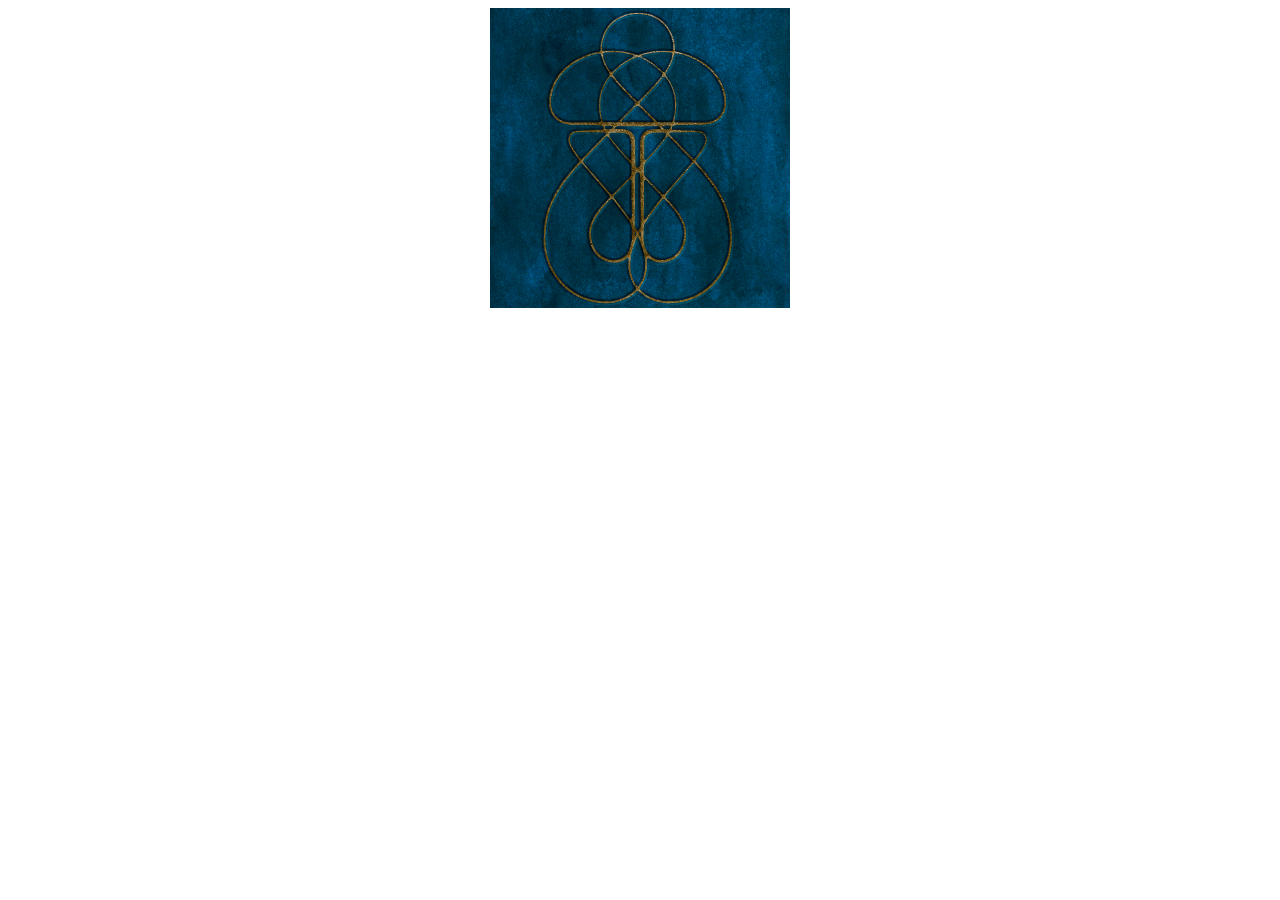
<file: portfolio/flipcard.html>
<!DOCTYPE html>
<html lang="en">
<head>
    <meta charset="UTF-8">
    <meta http-equiv="X-UA-Copmpatible" content="IE=edge">
    <meta name="viewport" content="width=device-width,
    initial-scale=1.0">
    <link href = "styles/styles.css" rel = "stylesheet">
    <title>Flip Card</title>
</head>

<body>
    <div class="flip-card">
        <div class="flip-card-inner">
          <div class="flip-card-front">
            <img src="page1-1/Fancy T velvet.png" alt="Avatar" style="width:300px;">
          </div>
          <div class="flip-card-back">
            <h1>Tabor Vavra</h1> 
            <p>Graphic Designer</p> 
            <p>We love that guy</p>
          </div>
        </div>
      </div>
</body>
</html>
</file>
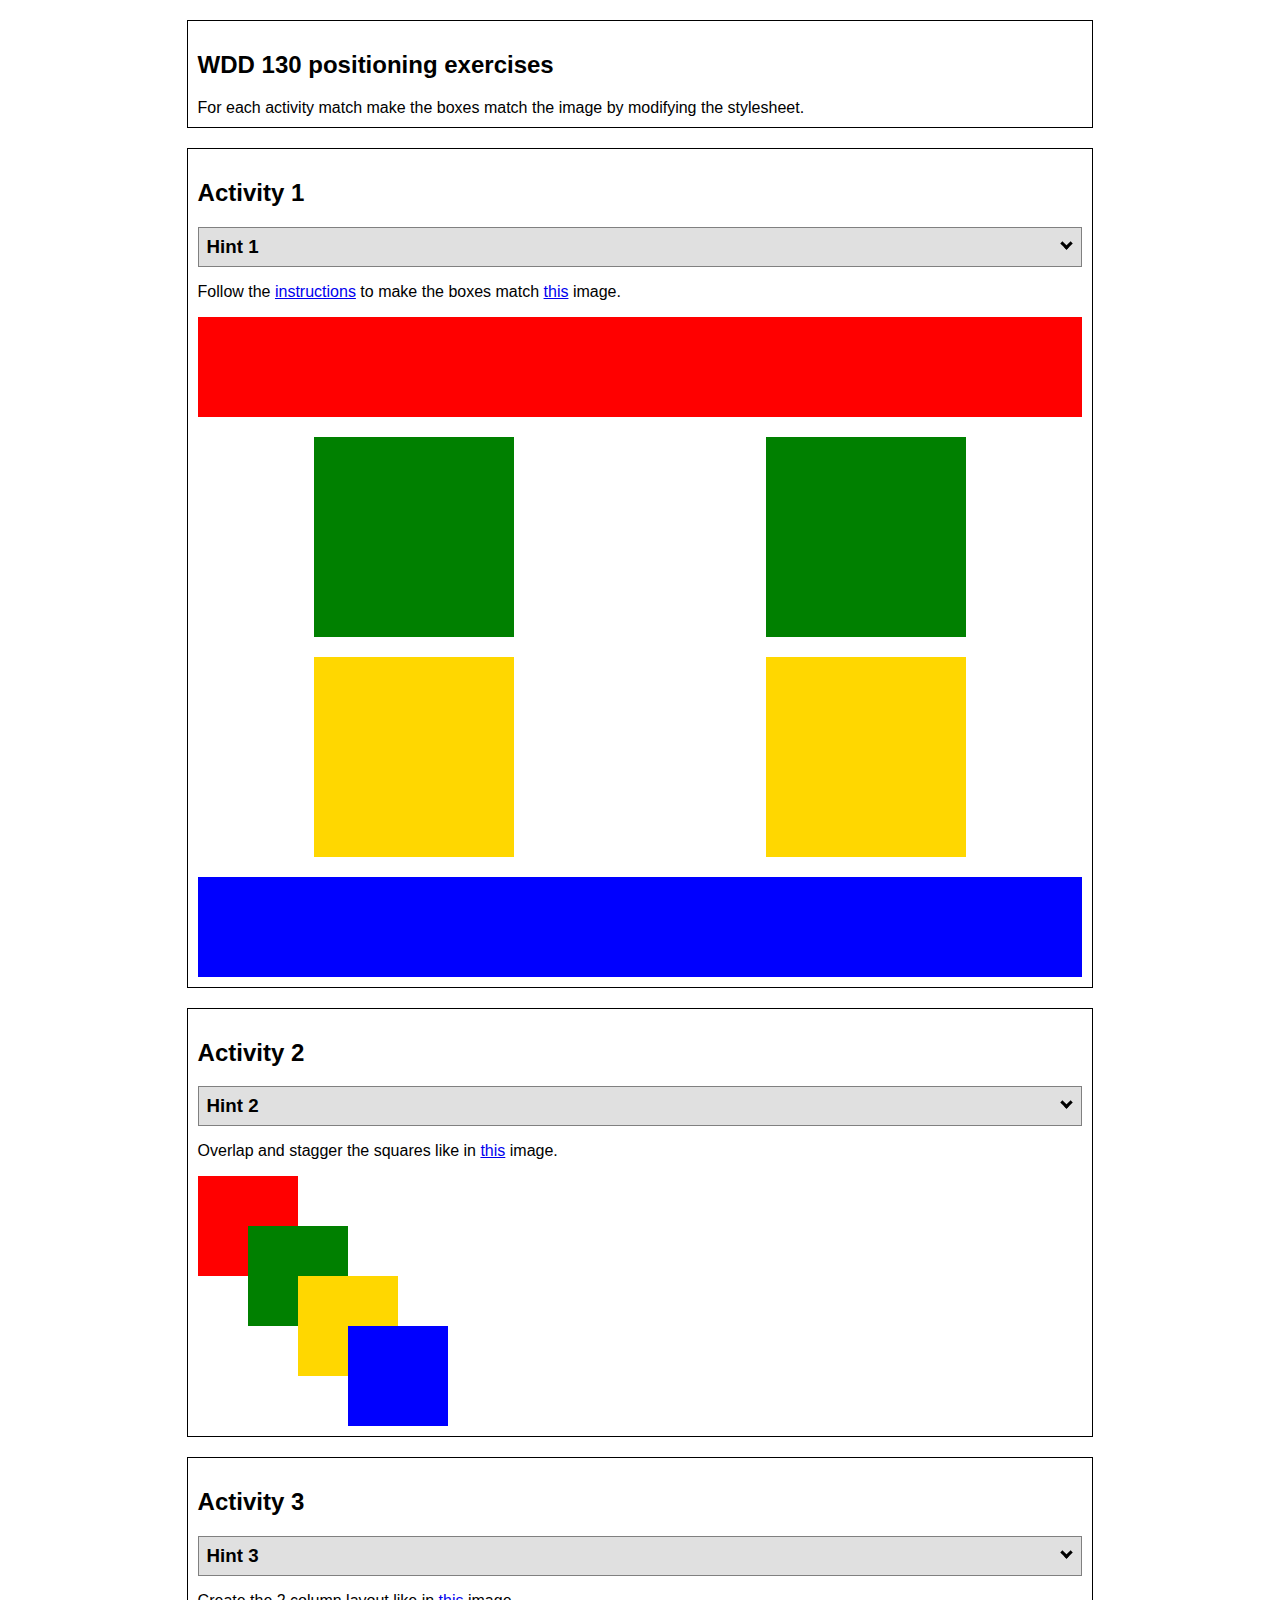
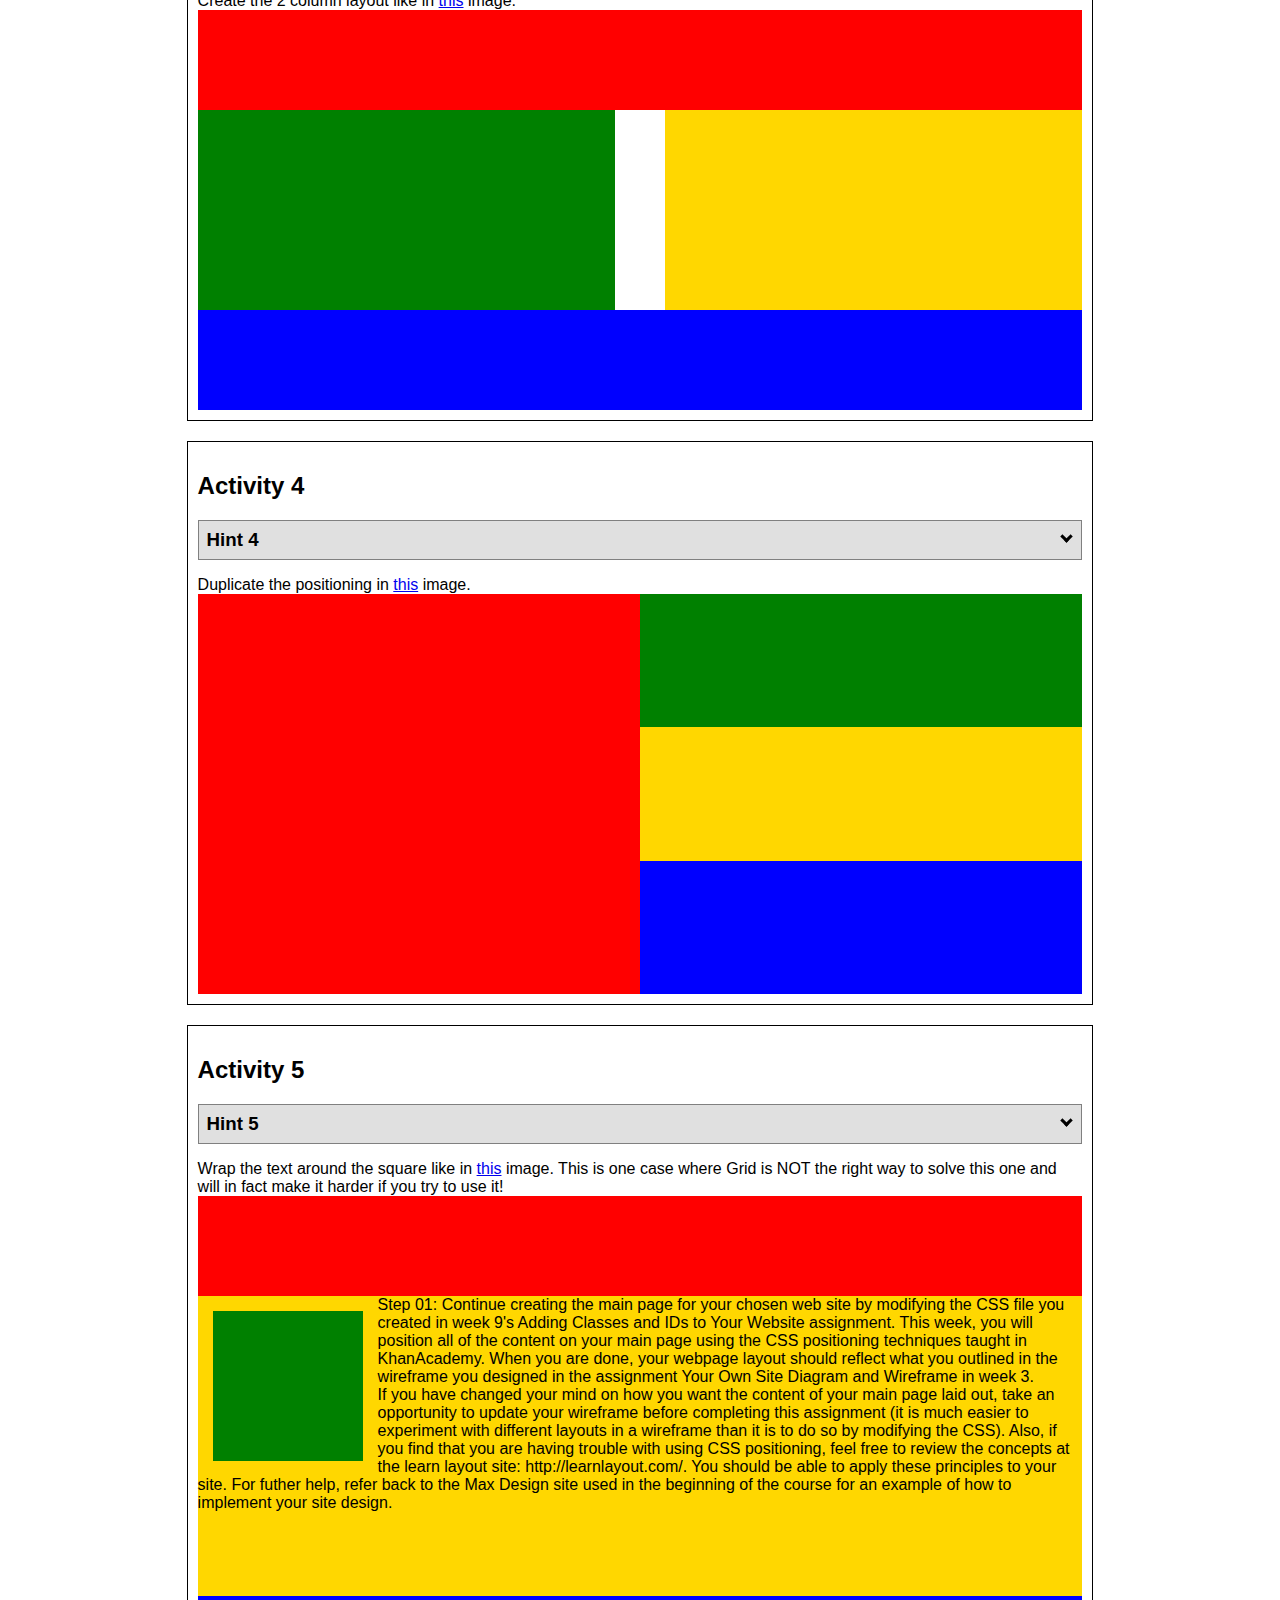
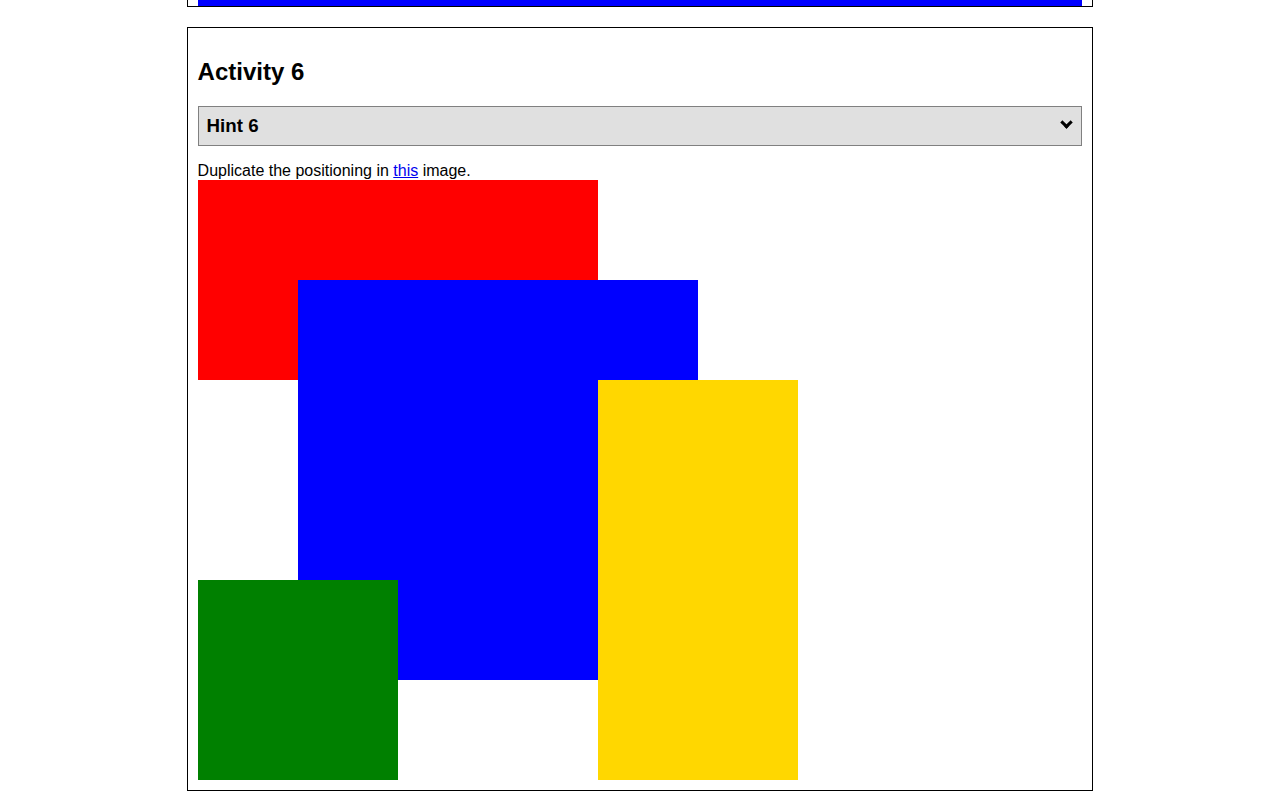
<file: positioning/positioning.html>
<!-- positioning activity -->
<!DOCTYPE html>
<html lang="en">
  <head>
    <!-- HTML - Name: positioning.html -->
    <title>Positioning Activity</title>
    <link rel="stylesheet" type="text/css" href="positionstyles.css" />
  </head>
  <body>
    <div class="activity">
      <h2>WDD 130 positioning exercises</h2>
      For each activity match make the boxes match the image by modifying the stylesheet.</div>
    <div class="activity">
      <h2>Activity 1</h2>
      <section class="hint"><input type="checkbox" ><i></i> <h3>Hint 1</h3><div><p>Check out the <a href="https://byui-wdd.github.io/wdd130/activities/w06-css-positioning.html" target="_blank">activity instructions</a> in Ilearn!</p></div></section>
      <p>Follow the <a href="https://byui-wdd.github.io/wdd130/activities/w06-css-positioning.html" target="_blank">instructions</a> to make the boxes match  <a href="https://byui-wdd.github.io/wdd130/images/example1.png" target="_blank">this</a> image.</p>
      <div class="content1" >
        <div class="red1" ></div>
        <div class="green1" ></div>
        <div class="green1" ></div>
        <div class="yellow1"></div>
        <div class="yellow1"></div>
        <div class="blue1"></div>
      </div>
    </div>
    <div class="activity">
      <h2>Activity 2</h2>
      <section class="hint"><input type="checkbox" > <h3>Hint 2</h3><i></i><div>
      <ul>
      <li>grid-template-columns: 50px 50px 50px 50px 50px </li></ul></div></section>
      <p>Overlap and stagger the squares like in <a href="https://byui-wdd.github.io/wdd130/images/example2.png" target="_blank">this</a> image.</p>
      <div class="content2" >
        <div class="red2" ></div>
        <div class="green2" ></div>
        <div class="yellow2"></div>
        <div class="blue2"></div>
      </div>
    </div>
    <div class="activity">
      <h2>Activity 3</h2>
      <section class="hint"><input type="checkbox" > <h3>Hint 3</h3><i></i><div><p>This one is going to be best solved with CSS Grid. Remember to make the boxes the right width first...then start moving them around. </p><h4>Properties used:</h4><ul><li>display:grid;</li><li>grid-template-columns:</li><li>grid-column-gap:</li>
        <li>grid-column:</li>  </ul></div></section>
      Create the 2 column layout like in <a href="https://byui-wdd.github.io/wdd130/images/example3.png" target="_blank">this</a>  image.
      <div class="content3" >
        <div class="red3" ></div>
        <div class="green3" ></div>
        <div class="yellow3"></div>
        <div class="blue3"></div>
      </div>
    </div>
    <div class="activity">
      <h2>Activity 4</h2>
      <section class="hint"><input type="checkbox" > <h3>Hint 4</h3><i></i><div><p>For the others we have been primarily concerned with width. For this one you will need to adjust height as well. </p><h4>Properties used:</h4><ul><li>display:grid;</li><li>grid-template-columns:</li><li>grid-row:</li></ul></div></section>
      Duplicate the positioning in <a href="https://byui-wdd.github.io/wdd130/images/example4.png" target="_blank">this</a> image. 
      <div class="content4" >
        <div class="red4" ></div>
        <div class="green4" ></div>
        <div class="yellow4"></div>
        <div class="blue4"></div>
      </div>
    </div>

    <div class="activity">
      <h2>Activity 5</h2>
      <section class="hint"><input type="checkbox" > <h3>Hint 5</h3><i></i><div><p>Grid is <strong>not</strong> the right way to do this.  In fact there is only one way to really do that...and that is with float. Remember that we float the thing we want the text to wrap around.  Also remember to start by making all the shapes the right size and shape.</p><h4>Properties used:</h4><ul><li>float: left;</li></ul></div></section>
      Wrap the text around the square like in <a href="https://byui-wdd.github.io/wdd130/images/example5.png" target="_blank">this</a> image. This is one case where Grid is NOT the right way to solve this one and will in fact make it harder if you try to use it!
      <div class="content5" >
        <div class="red5" ></div>
        <div class="green5" ></div>
        <div class="yellow5">Step 01: Continue creating the main page for your chosen web site by modifying the CSS file you created in week 9's Adding Classes and IDs to Your Website assignment. This week, you will position all of the content on your main page using the CSS positioning techniques taught in KhanAcademy. When you are done, your webpage layout should reflect what you outlined in the wireframe you designed in the assignment Your Own Site Diagram and Wireframe in week 3. <br />
          If you have changed your mind on how you want the content of your main page laid out, take an opportunity to update your wireframe before completing this assignment (it is much easier to experiment with different layouts in a wireframe than it is to do so by modifying the CSS). Also, if you find that you are having trouble with using CSS positioning, feel free to review the concepts at the learn layout site: http://learnlayout.com/. You should be able to apply these principles to your site. For futher help, refer back to the Max Design site used in the beginning of the course for an example of how to implement your site design.</div>
        <div class="blue5"></div>
      </div>
    </div>
    <div class="activity">
      <h2>Activity 6</h2>
      <section class="hint"><input type="checkbox" > <h3>Hint 6</h3><i></i><div><p>This one is all about visualizing the grid behind the layout. If you are having a hard time doing that first: all the sizes are even multiples of 100, and second here is another example with the lines drawn: <a href="https://byui-wdd.github.io/wdd130/images/example6-hint.png" target="_blank">example 6 with lines</a>. For this one you will find it easiest if you use px for the column width. You can also use <kbd>z-index</kbd> to control the element layering.    </p><h4>Properties used:</h4><ul><li>display:grid;</li><li>grid-template-columns:</li><li>grid-column:</li><li>grid-row:</li><li><a href="https://www.w3schools.com/cssref/pr_pos_z-index.asp" target="_blank">z-index:</a></li></ul></div></section>
      Duplicate the positioning in <a href="https://byui-wdd.github.io/wdd130/images/example6.png" target="_blank">this</a> image.
      <div class="content6" >
        <div class="red6" ></div>
        <div class="green6" ></div>
        <div class="yellow6"></div>
        <div class="blue6"></div>
      </div>
    </div>
  </body>
</html>
</file>
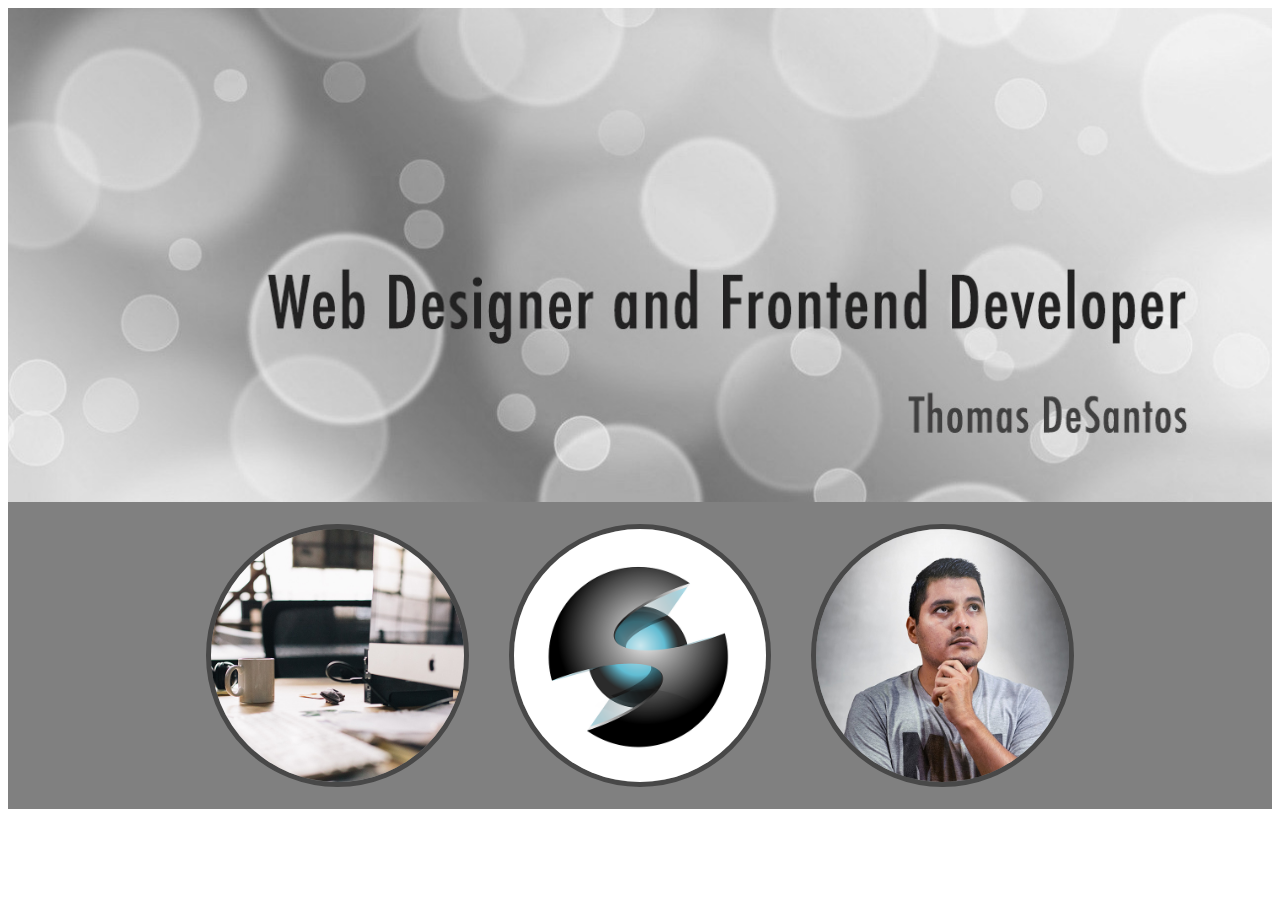
<file: ICE/w05/w05_ice.html>
<!DOCTYPE html>
<html lang="en">
<head>
    <meta charset="UTF-8">
    <meta name="viewport" content="width=device-width, initial-scale=1.0">
    <title>04_ICE</title>
    <link rel="stylesheet" href="styles/styl.css">
</head>
<body>
    <div id="content">  
        <header>
            <img class="back-img" src="pics/w05_circles.jpg" alt ="background with floating light orbs" width="1080px">
                
            
        </header>
        <main> 
            <!-- dont forget the alt, it is a descriptor for the blind and other users-->
            <img src="pics/w05_ice_image_desk.jpg" alt ="desk with office supplies" width="400px">
            <img src="pics/w05_ice_image_graphic.png" alt ="weird circle graphic probably some sort of branding" width="400px">
            <img src="pics/w05_ice_image_person.jpg" alt ="a man pondering" width="400px">

        </main>
    </div>
</body>
</html>
</file>
<file: portfolio/styles/styles.css>
/* ----------------------------- */
/* MAIN PAGE */
/* ----------------------------- */

/* Make the image fully responsive */
header img {
    display: block;
    margin: 0 auto 30px auto;
    width: 500px; /* Adjust the width as needed */
    
}
.carousel-inner img{
    max-width: 100%;
    height: auto;
    transition: transform 0.1s;
  }
  

.carousel.slide {
    /* position: absolute; */
    /* top: 50%;
    left: 50%; */
    /* transform: translate(-50%, -50%); */
    width: 80%;
    /* display: grid; */
    
    place-items: center;
    z-index: 2;
}

#slides1 {
    width: 100%;
    grid-row: 1/2;
    grid-column: 2/3;
    align-self: center;
    justify-self: center;
}

#slides2 {
    width: 100%;
    grid-row: 1/2;
    grid-column: 2/3;
    align-self: center;
    justify-self: center;
}

#slides3 {
    width: 100%;
    grid-row: 1/2;
    grid-column: 2/3;
    align-self: center;
    justify-self: center;
}

.background_3 {
    /* position: absolute; */
    /* top: 500px; /* Adjust as needed */
    left: 50%; 
    /* transform: translate(-50%, -50%); */
    width: 80%; /* Adjust as needed */
    max-width: 1000px; /* Set a maximum width */
    height: auto; /* Allow the height to adjust proportionally */
    /* display: grid; */
    place-items: center;
    z-index: 1;
}

.photography-slides, .graphic-design-slides, .typography-slides {
    display: none;
}

#home-grid {
    display:grid;
    grid-template-columns: 1fr 5fr 1fr;
    margin: 0 200px;
}

#trio{
    width: 100%;
    grid-row: 2/4;
    grid-column: 2/3;
    align-self: end;
    justify-self: center;
    display: grid;
    grid-template-columns: 1fr 1fr 1fr;
    align-items: center;
    justify-items: center;
}
#trio img{
    width: 100%;
}
.bubble {
    width: 100%;
    grid-row: 1/2;
    grid-column: 1/4;
}

.head {
    width: 100%;
    grid-row: 2/5;
    grid-column: 1/4;
}

/* .backgrounds {
    display: grid;
    
    grid-template-columns: 1fr 1fr; 
    justify-items: center;
    
} 

/* .backgrounds {
    display: grid;
    
    grid-template-columns: 1fr 1fr; 
    justify-items: center;
    
}

.back1 {
    width: 97%; 
    height: 100%; 
    min-height: 1500px;
   
    grid-column: 1 / 3; 
}

.back2 {
    width: 100%;
    height: 100%; 
    
    grid-column: 1/3; 
  }  */



body {
        /* position: relative; */
        background-color: rgb(255, 255, 255);
        font-family: "futura-pt", sans-serif, sans-serif, Helvetica, Arial, sans-serif;
        font-weight: 300;
        font-size: 1em;
        font-style: normal;
    
        /* background-image: url("../page1/1back_.png");
        background-position: top left;
        background-repeat: no-repeat;
        background-size: contain; */
        /* margin: 0;
        padding: 0; */
}

/* #demo {
    max-width: 100%;
    margin: 0 auto;
    padding: 20px;
} */

header {
    text-align: center;
    background-color: #f7f3e4;
    padding: 30px 0;
    font-family: "futura-pt", sans-serif, sans-serif, Helvetica, Arial, sans-serif;
    font-weight: 400;
    font-size: 1.5em;
    font-style: normal;
    width: 100%;
    z-index: 3; 
}

.nav_link.link-a:hover {
    color: #f7f3e4; 
    background-color: #ed583f; 
    text-decoration: none; 
}

.nav_link.link-b:hover {
    color: #f7f3e4; 
    background-color: #7FBFA2; 
    text-decoration: none; 
}

.nav_link.link-c:hover {
    color: #f7f3e4;
    background-color: #F3A732; 
    text-decoration: none; 
}

.nav_link {
    margin-right:0px;
    text-decoration: none;
    color: #333;
    padding: 40px 40px; 
    transition: background-color 0.3s, color 0.3s; 
}





main h3{
    width: 66.5%;
    margin: 0px auto; 
    /* ^^^centers the container itself^^^ */
    /* font-size: 1.5em; */
    /* line-height: 1.5; */
    padding-top: 30px;
    /* background-color: blanchedalmond; */
    /* border: 2px solid black; */
    color:#ed583f;
    /* box-sizing: border-box; */
    border-radius: 20px; 
}

.carousel-inner-2, .carousel-inner-3{
    display: none;
}

/* img {
    display: block;
    margin: 0 auto;
} */

footer {
    /* position: absolute; */
    /* top: 100vh; */
    text-align: center;
    /* height: 300px;
    width: 100%; */
    /* margin-top: 20px; */
    /* padding-top: 20px; */
    /* border-top: 1px solid #dfdbcd; */
    background-color: #f7f3e4;
    padding: 5px 0;
    padding-top: 20px;
    /* z-index: 4; */
    font-family: "futura-pt", sans-serif, sans-serif, Helvetica, Arial, sans-serif;
    font-weight: 400;
    font-size: 1.2em;
    font-style: normal;
}

.contact-link:hover{
    background-color: #ed583f;
    color: #f7f3e4; 
    padding: 8px 100px; 
    transition: background-color 0.3s, color 0.3s; 
    text-decoration: none;
}
.contact-link-2:hover{
    background-color: #7FBFA2; 
    color: #f7f3e4; 
    padding: 8px 110px; 
    transition: background-color 0.3s, color 0.3s; 
    text-decoration: none;
}

.contact-link {
    color: #ed583f; 
    
}
.contact-link-2{
    color: #7FBFA2;
  

}

.social {
    margin-top: 20px;
    padding-bottom: 20px;
}

.social a {
    display: inline-block;
    margin-right: 10px;
}

.social img {
    width: 30px;
    height: 30px;
}

/* footer .little-guy img {
    margin-top: 50px;
} */





/* ----------------------------- */
/* FLIP CARD MAIN*/
/* ----------------------------- */

/* The flip card container - set the width and height to whatever you want. We have added the border property to demonstrate that the flip itself goes out of the box on hover (remove perspective if you don't want the 3D effect */
.flip-card {
    background-color: transparent;
    width: 300px;
    height: 100px;
    perspective: 1000px; /* Remove this if you don't want the 3D effect */
    display:block;
    margin:0 auto;
  }
  
  /* This container is needed to position the front and back side */
  .flip-card-inner {
    position: relative;
    width: 100%;
    height: 100%;
    border: none;

    text-align: center;
    transition: transform 0.8s;
    transform-style: preserve-3d;
  }
  
  /* Do an horizontal flip when you move the mouse over the flip box container */
  .flip-card:hover .flip-card-inner {
    transform: rotateY(180deg);
  }
  
  /* Position the front and back side */
  .flip-card-front, .flip-card-back {
    position: absolute;
    width: 100%;
    height: 100%;
    -webkit-backface-visibility: hidden; /* Safari */
    backface-visibility: hidden;

  }

  /* Style the back side */
  .flip-card-back {
    background-color: #7FBFA2;
    color: #f7f3e4; 
    transform: rotateY(180deg);
    border-radius: 30px;

  }
  .flip-card-back h1{
    margin-top: 5px;
  }

  
/* ----------------------------- */
/* FLIP CARD ABOUT*/
/* ----------------------------- */
  
.flip-card-a{
    background-color: transparent;
    width: 700px;
    height: 300px;
    perspective: 1000px; /* Remove this if you don't want the 3D effect */
    display:block;
    margin:0 auto;
  }
  .flip-card-a img {
    max-width: 100%; /* Ensure image does not exceed container width */
    height: auto; /* Maintain aspect ratio */
}


 /* This container is needed to position the front and back side */
 .flip-card-inner-a {
    position: relative;
    width: 100%;
    height: 100%;
    text-align: center;
    transition: transform 0.8s;
    transform-style: preserve-3d;
  }
  
  /* Do an horizontal flip when you move the mouse over the flip box container */
  .flip-card-a:hover .flip-card-inner-a {
    transform: rotateY(180deg);
  }
  
  /* Position the front and back side */
  .flip-card-front-a, .flip-card-back-a {
    position: absolute;
    width: 100%;
    height: 100%;
    -webkit-backface-visibility: hidden; /* Safari */
    backface-visibility: hidden;
  }

  /* Style the back side */
  .flip-card-back-a {
    /* background-color: #7FBFA2; */
    color: #f7f3e4; 
    transform: rotateY(180deg);
    border-radius: 30px;
  }
  .flip-card-back-a h1{
    margin-top: 5px;
  }

#card1 {
    border: none;
  }
/* ----------------------------- */
/* ABOUT - Grid and Layout*/
/* ----------------------------- */
  #about-grid {
    display:grid;
    grid-template-columns: 1fr 5fr 1fr;
    margin: 0 200px;
}

#cinco{
    width: 100%;
    grid-row: 2/4;
    grid-column: 2/3;
    align-self: end;
    justify-self: center;
    display: grid;
    grid-template-columns: 1fr 1fr 1fr;
    align-items: center;
    justify-items: center;
}
#cinco img{
    width: 100%;
}

#about-stuff img {
    display: block; 
    margin: 0 auto; 
    max-width: 80%; 
    height: auto;
  }



/* ----------------------------- */
/* CONTACT
/* ----------------------------- */


.contact {
    display: grid;
    grid-template-columns: 1fr;
    text-align: center;
    margin: 100px;
    /* grid-row: 2/6; */
    z-index: 1; 
    color: #7FBFA2; 
    align-items: center;
    justify-items: center;
    font-family: "futura-pt", sans-serif, sans-serif, Helvetica, Arial, sans-serif;
    font-weight: 400;
    font-size: 1.2em;
    font-style: normal;
}

#feedback {
    background-color: #f7f3e4;
    position: absolute;
    top: 0;
    left: 0;
    right: 0;
    padding: 0.5em;
    /* make this element invisible until we are ready for it */
    /* display: none; */
  }

button {
    /* This extra margin represent roughly the same space as the space
       between the labels and their text fields */
    /* margin-left: 4.4em; */
    font-size: .9em;
    background-color: #F3A732; 
    color: #f7f3e4;
    border-radius: 10px !important;
    border-color: #F3A732;
    padding: 10px 70px;
  }

.button{
    text-align: center;
}

form {
    grid-column: 1/2;
    grid-row: 2/3;
    width: 40%;

}

.contact h1{
    grid-column: 1/2;
    grid-row: 1/2;
    width: 40%;

}

#feedback {
    background-color: antiquewhite;
    /* position: absolute; */
    top: 0;
    left: 0;
    right: 0;
    padding: 0.5em;
    /* make this element invisible until we are ready for it */
    display: none;
  }

.pointer {
    grid-column: 1/2;
    grid-row: 2/3;
    z-index: -1;
    /* width: 40%; */
}

  
  ul {
    list-style: none;
    padding: 0;
    margin: 0;
    
  }
  
  form li + li {
    margin-top: 1em;
    
  }
  
  label {
    /* Uniform size & alignment */
    display: inline-block;
    width: 90px;
    text-align: left;
    margin: 0 30px 0 40px;    
  }

@media screen and (max-width: 1000px) {
    #home-grid {
        margin: 0 100px;
    }
} 
@media screen and (max-width: 800px) {
    #home-grid {
        margin: 0 50px;
    }
} 

/* Apply different sizes for different screen widths */
@media screen and (max-width: 768px) {
    /* Adjust size for smaller screens */
    .flip-card-a img {
        max-width: 80%; /* Adjust as needed */
    }
}

@media screen and (max-width: 576px) {
    /* Further adjust size for even smaller screens */
    .flip-card-a img {
        max-width: 60%; /* Adjust as needed */
    }
}
</file>
<file: positioning/positionstyles.css>
/* CSS - Name: "positionstyles.css" */
/* Activity 1 styles */
/* Tabor Vavra */

/* ---------------------------------------------------------------- */

.content1 {
  /* This is the parent of the activity 1 boxes. */
  display: grid; 
  /* grid-template-columns: 200px 200px; */
  grid-template-columns: 1fr 1fr; 
  /* ^^^ 1fr is like saying 50%*/ 
  /* ^^^ Dont need the grid template rows becuase there are 6 items and they wrapped around */
  justify-items: center;
  /* ^^^ This term can only be used with grid */
  gap: 20px

    }
    .red1 { 
      width: 100%; 
      height: 100px; 
      background-color: red; 
      grid-column: 1/3;
    } 

    .green1 {
      width: 200px; 
      height: 200px; 
      background-color: green; 
    } 

    .yellow1 {
      width: 200px; 
      height: 200px; 
      background-color: goLd; 
    } 

    .blue1 {
      width: 100%; 
      height: 100px; 
      background-color: blue;
      grid-column: 1/3; 
    } 

/* ---------------------------------------------------------------- */

/* Activity 2 styles */ 
.content2 {
  /* This is the parent of the activity 2 boxes. */
  display: grid; 
  /* grid-template-columns: 200px 200px; */
  /* grid-template-columns: 50px 50px 50px 50px 50px ;  */
  /* OR */
  grid-template-columns: repeat(5, 50px); 


    }
    .red2 {
      width: 100px; 
      height: 100px; 
      background-color: red; 
      grid-column: 1/3;
      grid-row: 1/3;
/* --- MAKE SURE YOU ARE DRAWING OUT YOUR GRID TO GET THIS RIGHT BECUASE IT WONT LOOK RIGHT UNTIL YOUVE DONE VERY SECTION */
    } 
    .green2 { 
      width: 100px; 
      height: 100px; 
      background-color: green;
      grid-column: 2/4; 
      grid-row: 2/4;
    } 
    .yellow2 {
      width: 100px; 
      height: 100px; 
      background-color: gold;
      grid-column: 3/5; 
      grid-row: 3/5; 
    } 
    .blue2 {
      width: 100px; 
      height: 100px; 
      background-color: blue;
      grid-column: 4/6; 
      grid-row: 4/6; 
    } 

/* ---------------------------------------------------------------- */

/* Activity 3 styles */ 
.content3 {
  /* This is the parent of the activity 3 boxes. */
  display: grid; 
  /* grid-template-columns: 200px 200px; */
  grid-template-columns: 1fr 1fr; 
  /* ^^^ 1fr is like saying 50%*/
  /* ^^^ Dont need the grid template rows becuase there are 6 items and they wrapped around */
  /* ^^^^ if it were 1fr and 3fr then > 1fr on the left and 3fr is three times more on the right, or you could see it as 25% and 75% - 'fr' stands fro 'fraction' */
  justify-items: center;
  /* ^^^ This term can only be used with grid */
  column-gap: 50px;
}
    .red3 {
      width: 100%; 
      height: 100px; 
      background-color: red;
      grid-column: 1/3; 
    } 
    .green3 {
      width: 100%; 
      height: 200px; 
      background-color: green;
    } 
    .yellow3 {
      width: 100%; 
      height: 200px; 
      background-color: gold; 
    } 
    .blue3 {
      width: 100%;
      height: 100px; 
      background-color: blue;
      grid-column: 1/3; 
    } 

/* ---------------------------------------------------------------- */

/* Activity 4 styles */ 
.content4 {
  /* This is the parent of the activity 4 boxes. */
  display: grid;
  grid-template-columns: 1fr 1fr;
  /* ^^^^ 1fr on the left and 3fr is three times more on the right, or you could see it as 25% and 75% - 'fr' stands fro 'fraction' */
  height: 400px;

    }
    .red4 {
      width: 100%; 
      height: 100%; 
      background-color: red; 
      grid-row: 1/4;
    } 
    .green4 {
      width: 100%; 
      height: 100%; 
      background-color: green; 
    } 
    .yellow4 {
      width: 100%; 
      height: 100%; 
      background-color: gold; 
    } 
    .blue4 {
      width: 100%; 
      height: 100%; 
      background-color: blue; 
    } 
/* ---------------------------------------------------------------- */

/* Activity 5 styles */ 
.content5 {
    /* This is the parent of the activity 5 boxes. */
    float: left;
    /* Almost never use float we are using it here to get the text to wrap around thew box */
    height: 400px;
  }
    .red5 { 
      width: 100%; 
      height: 100px; 
      background-color: red; 
    } 
    .green5 { 
      width: 150px; 
      height: 150px; 
      background-color: green; 
      float: left;
      margin: 15px;

    } 
    .yellow5 {
      width: 100%; 
      height: 300px; 
      background-color: gold; 

    } 
    .blue5 {
      width: 100%; 
      height: 100px; 
      background-color: blue; 
    } 

/* ---------------------------------------------------------------- */

/* Activity 6 styles */ 
.content6 {
    /* This is the parent of the activity 6 boxes. */
  display: grid;
  grid-template-columns: repeat(6, 100px);
  /* height: 600; */
 
  }
    .red6 {
      width: 400px; 
      height: 200px; 
      background-color: red; 
      grid-column: 1/5;
      grid-row: 1/3
    } 
    .green6 {
      width: 200px; 
      height: 200px; 
      background-color: green;
      grid-column: 1/3;
      grid-row: 5/7;
      z-index: 1; 
    } 
    .yellow6 {
      width: 200px; 
      height: 400px; 
      background-color: gold; 
      grid-column: 5/7;
      grid-row: 3/7;
      z-index: 1;
    } 
    .blue6 {
      width: 400px; 
      height: 400px; 
      background-color: blue; 
      grid-column: 2/6;
      grid-row: 2/6;
} 

/* ---------------------------------------------------------------- */

/* Do not make any changes below here */
.activity {
  width: 70%; 
  margin: 20px auto; 
  font-family: Arial, sans-serif; 
  border: 1px solid black; 
  padding: 10px; 
  clear:both; 
  overflow: auto;
} 

.hint {
  border: 1px solid grey;
  background: #e0e0e0;
  padding: .5em;
  position: relative;
  margin: 1em 0;
}
.hint h3 {
  margin: 0;
}
.hint:hover {
  background: #d0d0d0;
}
.hint > div {
  display: none;
}

.hint input[type=checkbox] {
  position: absolute;
  width: 100%;
  height: 100%;
  opacity: 0;
  z-index: 1;
  cursor: pointer;
}

.hint input[type=checkbox]:checked ~ div {
  display: block;
}

.hint i {
  position: absolute;
  transform: translate(-6px, 0);
  margin-top: 16px;
  right: 10px;
  top: -3px;
}
.hint i:before, .hint i:after {
  content: "";
  position: absolute;
  background-color: black;
  width: 3px;
  height: 9px;
}
.hint i:before {
  transform: translate(2px, 0) rotate(45deg);
}
.hint i:after {
  transform: translate(-2px, 0) rotate(-45deg);
}

.hint input[type=checkbox]:checked ~ i:before {
  transform: translate(-2px, 0) rotate(45deg);
}
.hint input[type=checkbox]:checked ~ i:after {
  transform: translate(2px, 0) rotate(-45deg);
}
.hint a {
  position: relative;
  z-index: 1;
}
</file>
<file: ICE/w05/styles/styl.css>
#content{
    background-color: gray;
}
header img{
        width:100%;    
    }


main{
    text-align: center;
}

main img{
    width:20%;
    border: 5px solid rgb(72, 72, 72);
    border-radius: 50%;
    /* padding: 20px 32px 20px 32px; */
    margin: 18px;
   
}
</file>
